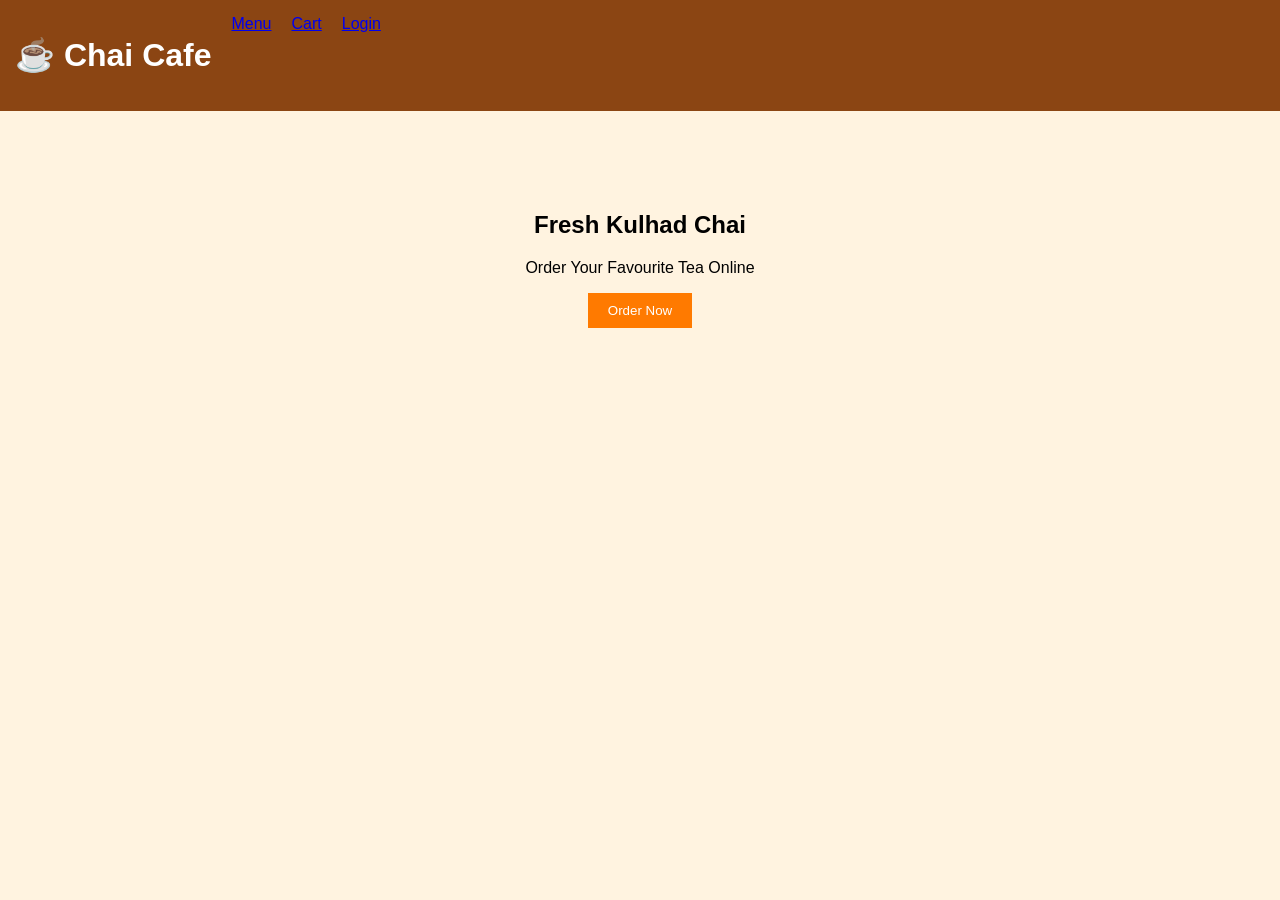
<file: index.html>
<!DOCTYPE html>
<html>
<head>
<title>Chai Cafe</title>
<link rel="stylesheet" href="style.css">
</head>

<body>

<header>
<h1>☕ Chai Cafe</h1>
<a href="menu.html">Menu</a>
<a href="cart.html">Cart</a>
<a href="login.html">Login</a>
</header>

<section class="hero">
<h2>Fresh Kulhad Chai</h2>
<p>Order Your Favourite Tea Online</p>
<a href="menu.html"><button>Order Now</button></a>
</section>

</body>
</html>
</file>
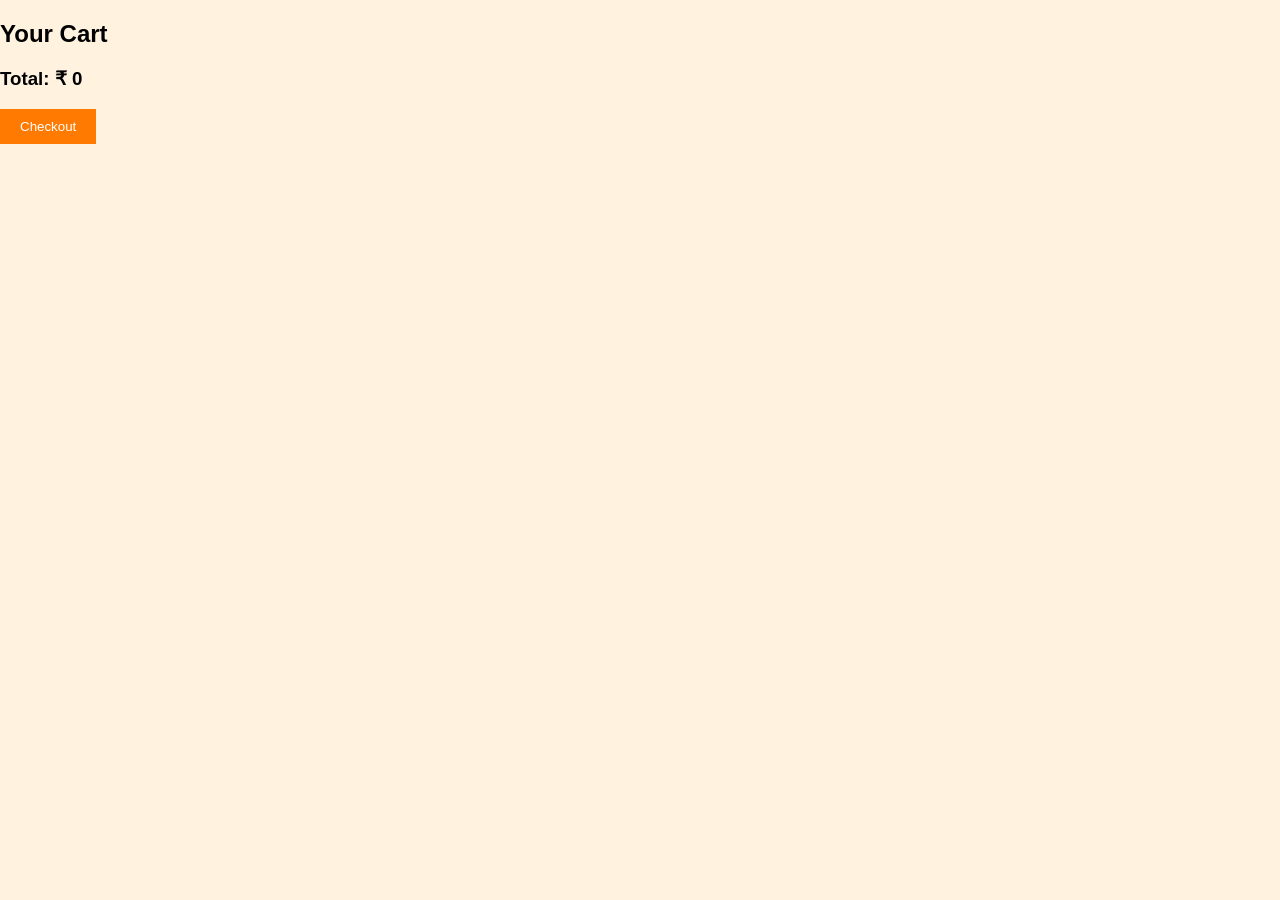
<file: cart.html>
<!DOCTYPE html>
<html>
<head>
<title>Cart</title>
<link rel="stylesheet" href="style.css">
</head>

<body>

<h2>Your Cart</h2>

<div id="cart-items"></div>

<h3>Total: ₹ <span id="total">0</span></h3>

<button onclick="checkout()">Checkout</button>

<script src="script.js"></script>

</body>
</html>
</file>
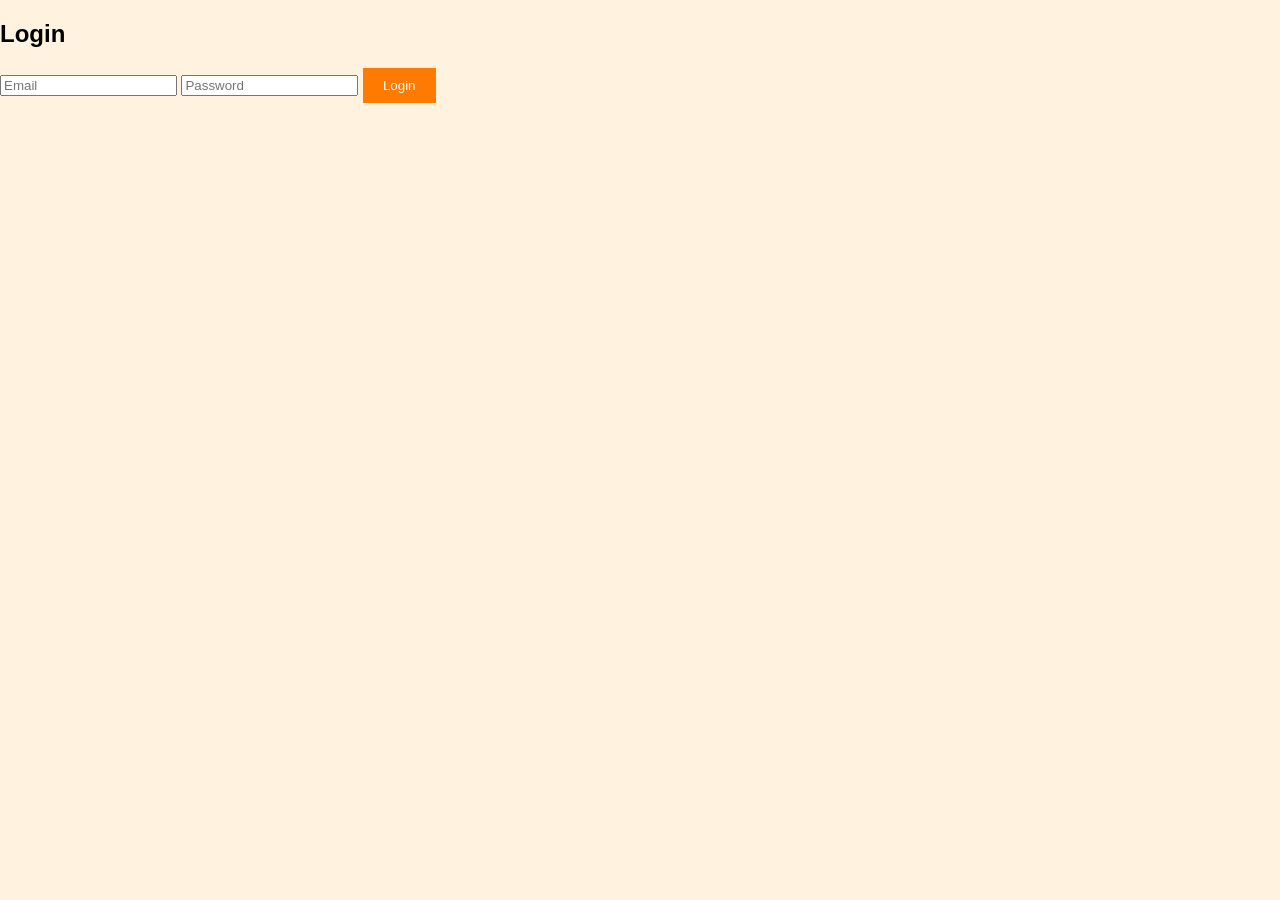
<file: login.html>
<!DOCTYPE html>
<html>
<head>
<title>Login</title>
<link rel="stylesheet" href="style.css">
</head>

<body>

<div class="login">

<h2>Login</h2>

<input type="email" placeholder="Email">

<input type="password" placeholder="Password">

<button>Login</button>

</div>

</body>
</html>
</file>
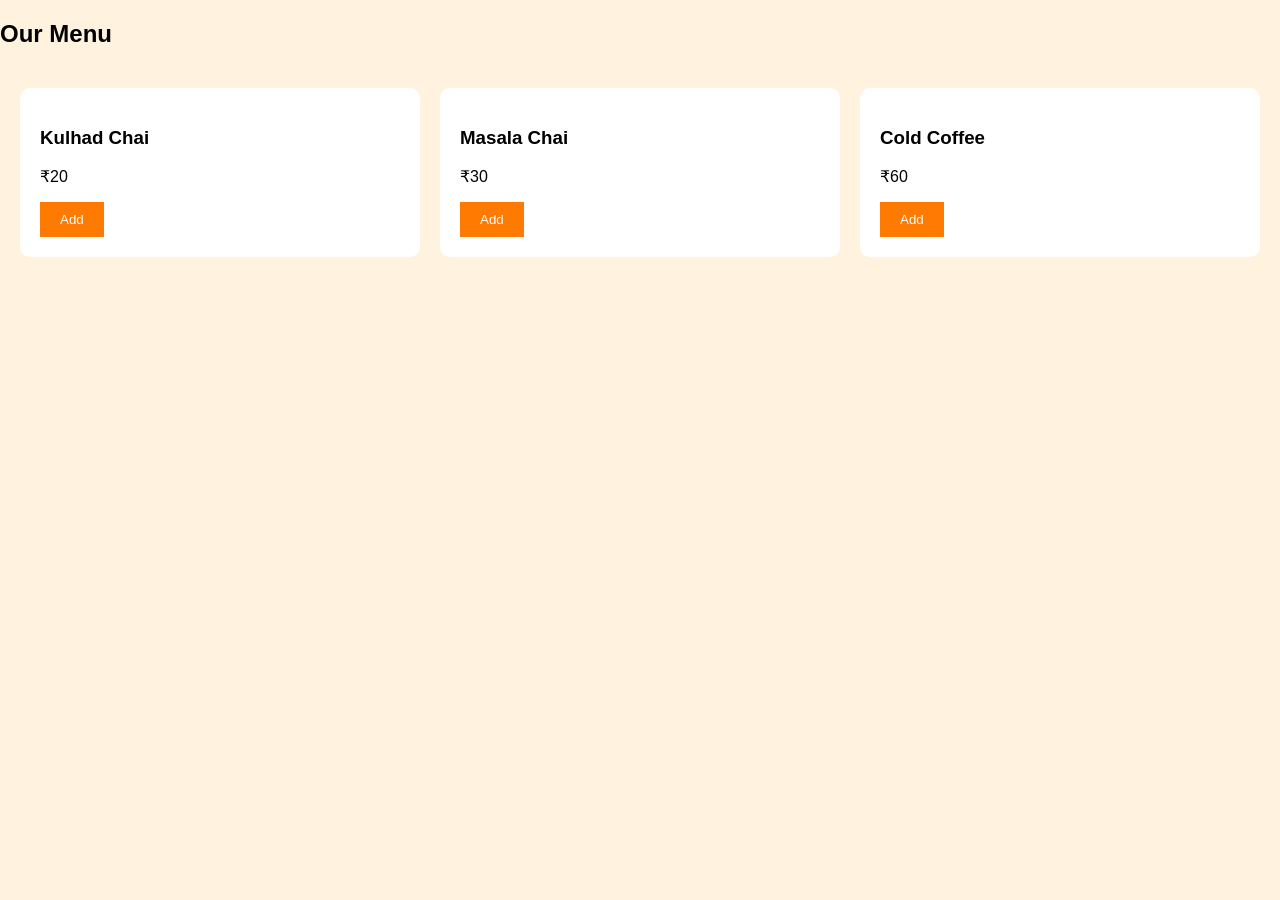
<file: menu.html>
<!DOCTYPE html>
<html>
<head>
<title>Menu</title>
<link rel="stylesheet" href="style.css">
</head>

<body>

<h2>Our Menu</h2>

<div class="menu">

<div class="item">
<h3>Kulhad Chai</h3>
<p>₹20</p>
<button onclick="addCart('Kulhad Chai',20)">Add</button>
</div>

<div class="item">
<h3>Masala Chai</h3>
<p>₹30</p>
<button onclick="addCart('Masala Chai',30)">Add</button>
</div>

<div class="item">
<h3>Cold Coffee</h3>
<p>₹60</p>
<button onclick="addCart('Cold Coffee',60)">Add</button>
</div>

</div>

<script src="script.js"></script>

</body>
</html>
</file>
<file: style.css>
body{
font-family:Arial;
margin:0;
background:#fff3e0;
}

header{
background:#8b4513;
color:white;
padding:15px;
display:flex;
gap:20px;
}

.hero{
text-align:center;
padding:80px;
}

button{
background:#ff7a00;
color:white;
border:none;
padding:10px 20px;
cursor:pointer;
}

.menu{
display:grid;
grid-template-columns:repeat(3,1fr);
gap:20px;
padding:20px;
}

.item{
background:white;
padding:20px;
border-radius:10px;
}
</file>
